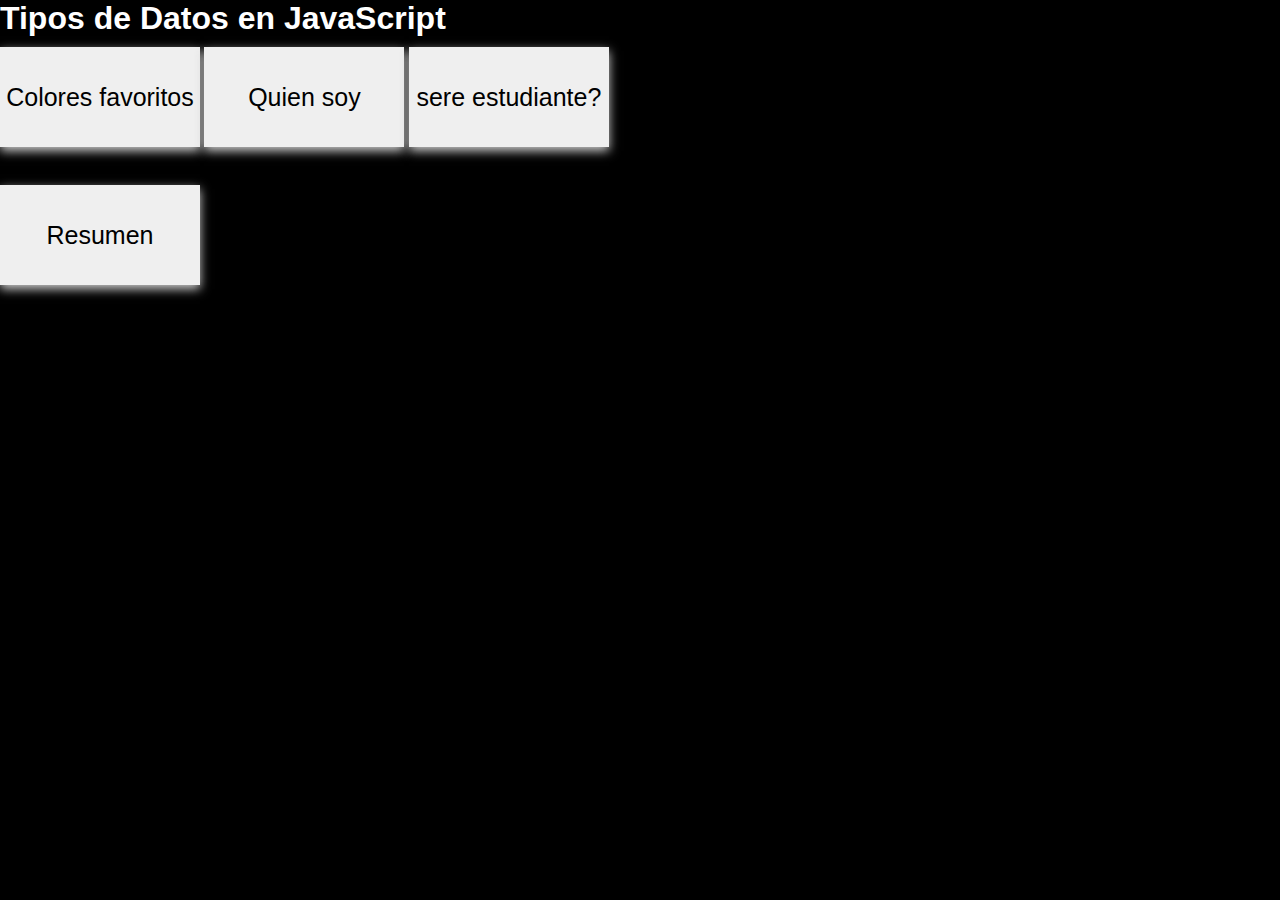
<file: 02_Tipos_de_datos/index.html>
<!DOCTYPE html>
<html lang="es">
<head>
    <meta charset="UTF-8">
    <meta name="viewport" content="width=device-width, initial-scale=1.0">
    <link rel="stylesheet" href="static/css/style.css">
    <title>Tipos de datos</title>
</head>
<body>
    <h1>Tipos de Datos en JavaScript</h1>
    <button class="boton" onclick="Colores()">Colores favoritos</button>
    <button class="boton" onclick="Identidad()">Quien soy</button>
    <button class="boton" onclick="Estudiante()">sere estudiante?</button>
    <br><br>
    <button class="boton" onclick="Resumen()">Resumen</button>

    <script src="static/js/script.js"></script>

</body>
</html>
</file>
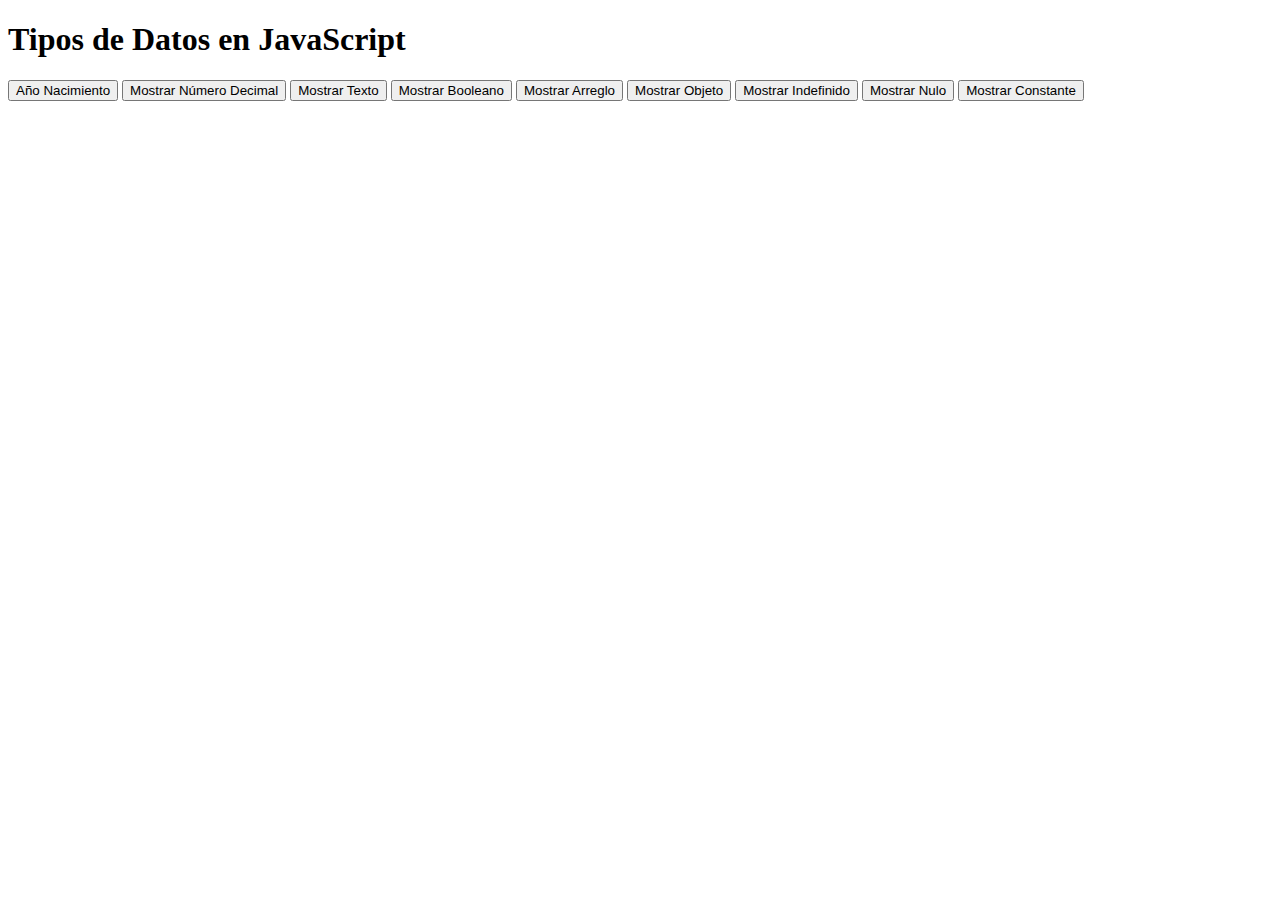
<file: 03_ejercicio_tipo_de_datos/index.html>
<!DOCTYPE html>
<html lang="es">

<head>
    <meta charset="UTF-8">
    <title>Tipos de Datos en JavaScript</title>
</head>

<body>

    <h1>Tipos de Datos en JavaScript</h1>

    <button onclick="mostraranioNacimiento()">Año Nacimiento</button>
    <button onclick="mostrarNumeroDecimal()">Mostrar Número Decimal</button>
    <button onclick="mostrarCadenaTexto()">Mostrar Texto</button>
    <button onclick="mostrarBooleano()">Mostrar Booleano</button>
    <button onclick="mostrarArreglo()">Mostrar Arreglo</button>
    <button onclick="mostrarObjeto()">Mostrar Objeto</button>
    <button onclick="mostrarIndefinido()">Mostrar Indefinido</button>
    <button onclick="mostrarNulo()">Mostrar Nulo</button>
    <button onclick="mostrarConstante()">Mostrar Constante</button>

    <script src="static/js/script.js"></script>

</body>

</html>
</file>
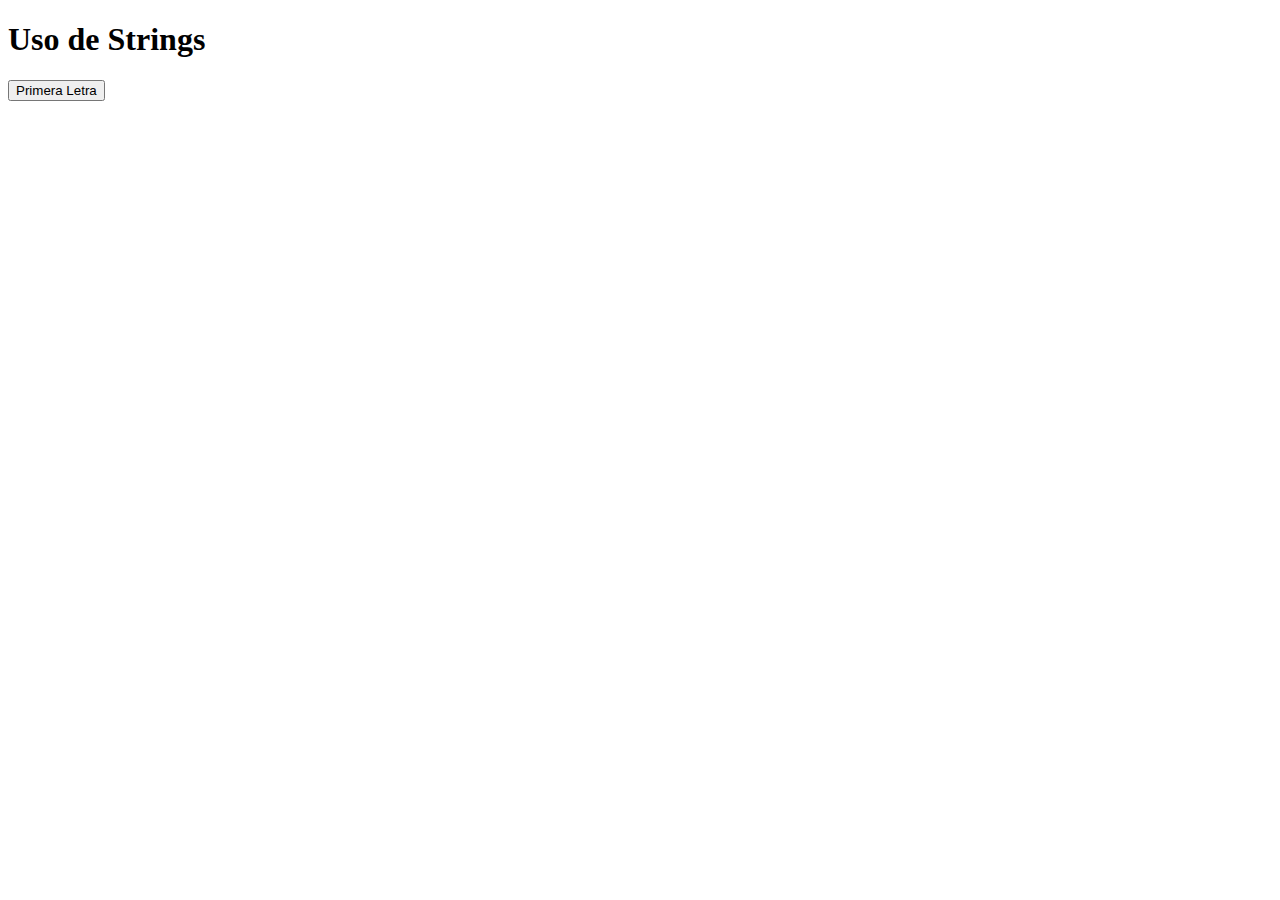
<file: 04_string/index.html>
<!DOCTYPE html>
<html lang="en">
<head>
    <meta charset="UTF-8">
    <meta name="viewport" content="width=device-width, initial-scale=1.0">
    <title>Document</title>
</head>
<body>
    
    <div>
      <h1>Uso de Strings</h1>
      <button onclick="usarString()">Primera Letra</button>   
    </div>
<script src="static/js/script.js"></script>
</body>
</html>
</file>
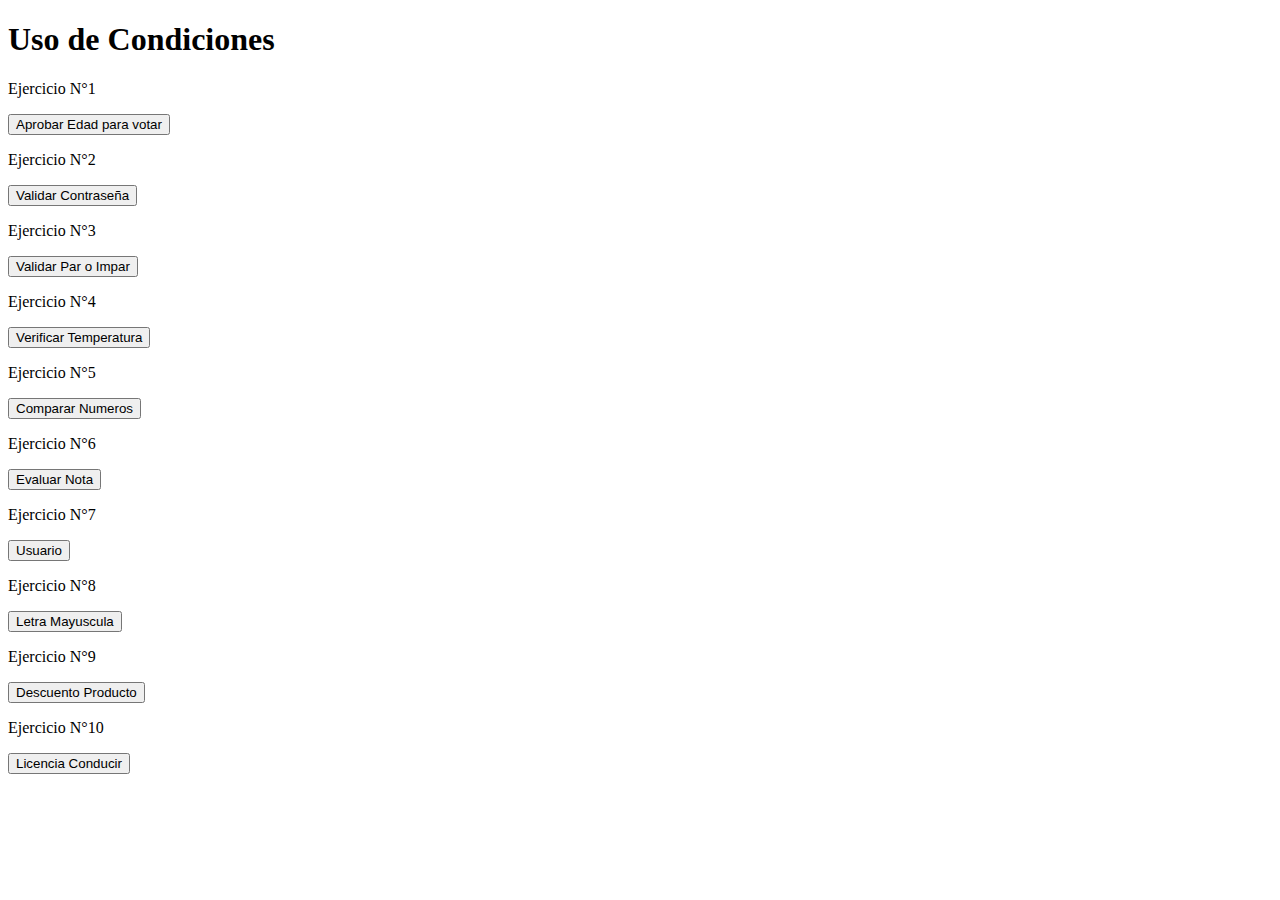
<file: 05_condiciones_if-else/index.html>
<!DOCTYPE html>
<html lang="es">

<head>
    <meta charset="UTF-8">
    <meta name="viewport" content="width=device-width, initial-scale=1.0">
    <title>Condiciones</title>
</head>

<body>
    <main>
        <h1>Uso de Condiciones</h1 sty>
        <p>Ejercicio N°1</p>
        <button onclick="edadVotar()">Aprobar Edad para votar</button>
        <p>Ejercicio N°2</p>
        <button onclick="validarPassword()">Validar Contraseña</button>
        <p>Ejercicio N°3</p>
        <button onclick="verificarParImpar()">Validar Par o Impar</button>
        <p>Ejercicio N°4</p>
        <button onclick="verificarTemperatura()">Verificar Temperatura</button>
        <p>Ejercicio N°5</p>
        <button onclick="compararNumeros()">Comparar Numeros</button>
        <p>Ejercicio N°6</p>
        <button onclick="evaluarNota()">Evaluar Nota</button>
        <p>Ejercicio N°7</p>
        <button onclick="verificarUsuario()">Usuario</button>
        <p>Ejercicio N°8</p>
        <button onclick="verficarLetraMayuscula()">Letra Mayuscula</button>
        <p>Ejercicio N°9</p>
        <button onclick="descuentoProducto()">Descuento Producto</button>
        <p>Ejercicio N°10</p>
        <button onclick="puedeConducir()">Licencia Conducir</button>
        <script src="static/js/script.js"></script>
    </main>



</body>

</html>
</file>
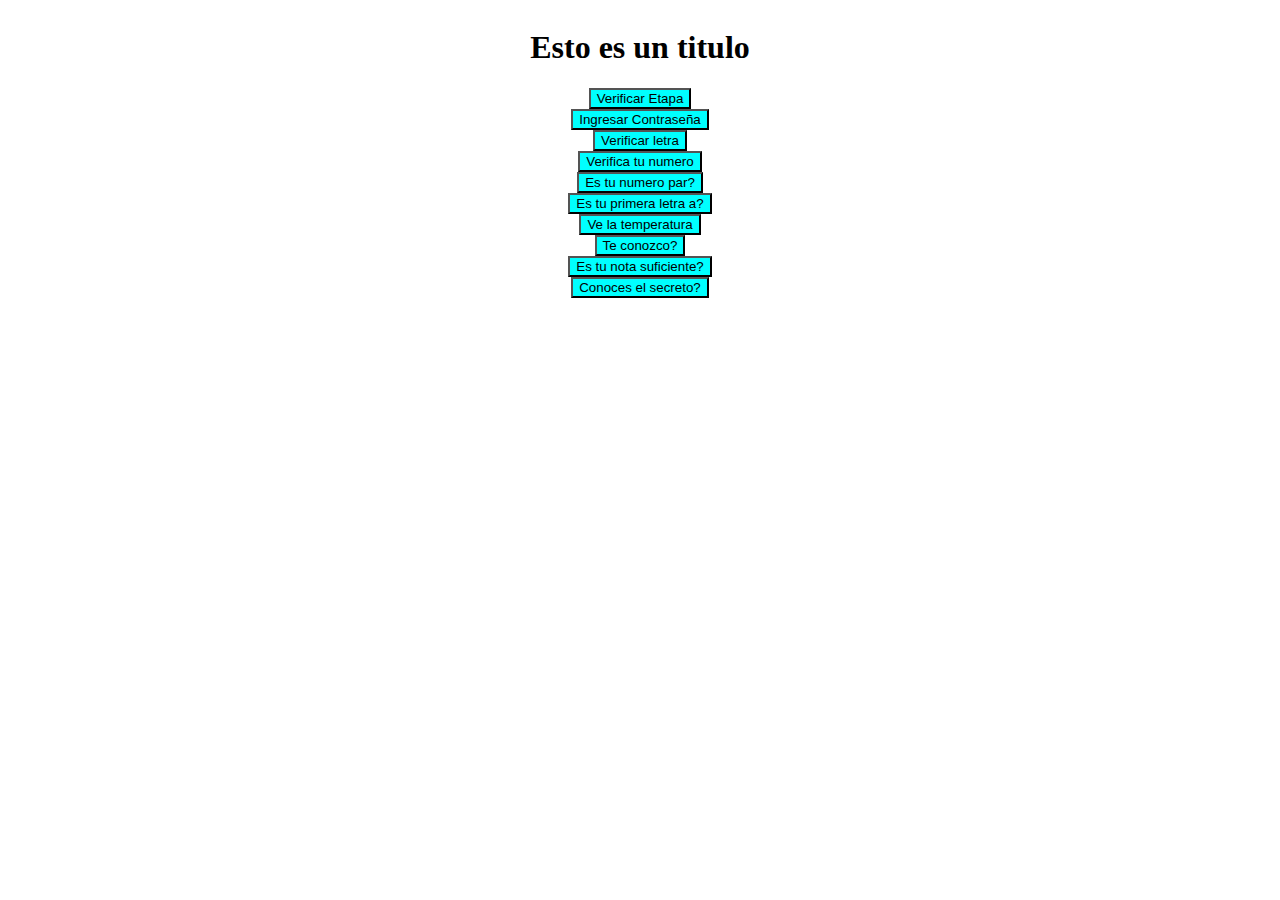
<file: 06_ejercicios_repaso_JS/index.html>
<!DOCTYPE html>
<html lang="es">

<head>
    <meta charset="UTF-8">
    <meta name="viewport" content="width=device-width, initial-scale=1.0">
    <title>Practica JS</title>
    <link rel="stylesheet" href="static/css/style.css">
</head>

<body>
    <header>
        <h1>Esto es un titulo</h1>
    </header>

    <main class="container">
        <button onclick="verificarEtapa()">Verificar Etapa</button>
        <button onclick="contraValida()">Ingresar Contraseña</button>
        <button onclick="verificarLetra()">Verificar letra</button>
        <button onclick="numeroMayorQue()">Verifica tu numero</button>
        <button onclick="parImpar()">Es tu numero par?</button>
        <button onclick="primLetra()">Es tu primera letra a?</button>
        <button onclick="tempAmbiente()"> Ve la temperatura</button>
        <button onclick="nombreConocido()">Te conozco?</button>
        <button onclick="notaValida()">Es tu nota suficiente?</button>
        <button onclick="palabraClave()">Conoces el secreto?</button>
    </main>

    <footer></footer>

    <script src="static/js/script.js"></script>
</body>

</html>
</file>
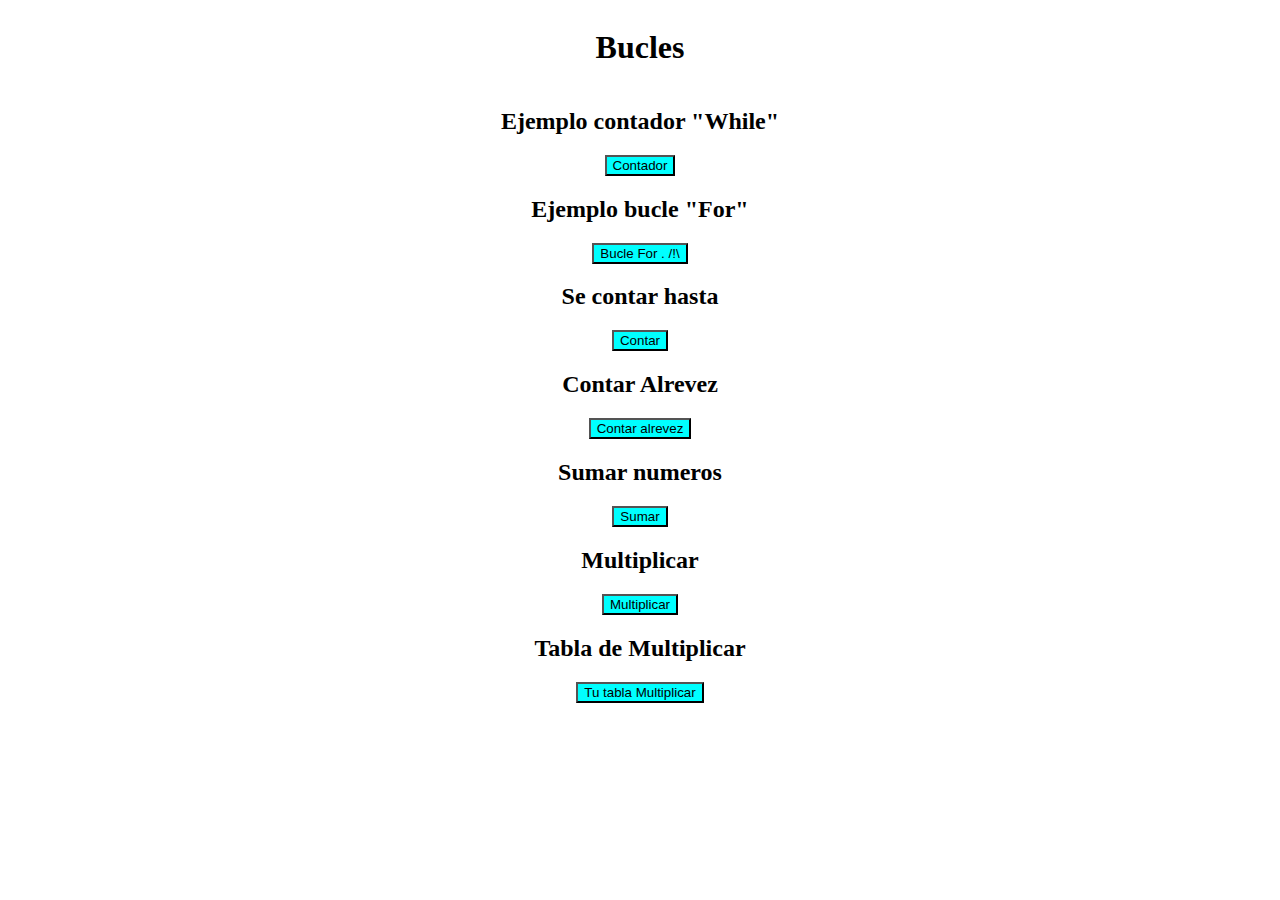
<file: 07_bucles_while_for/index.html>
<!DOCTYPE html>
<html lang="es">

<head>
    <meta charset="UTF-8">
    <meta name="viewport" content="width=device-width, initial-scale=1.0">
    <title>Practica JS</title>
    <link rel="stylesheet" href="static/css/style.css">
</head>

<body>
    <header>
        <h1>Bucles </h1>
    </header>

    <main class="container">
        <h2>Ejemplo contador "While"</h2>
        <button onclick="counter()">Contador</button>
        <h2>Ejemplo bucle "For"</h2>
        <button onclick="bucleFor()">Bucle For . /!\</button>
        <h2>Se contar hasta</h2>
        <button onclick="unoaN()">Contar</button>
        <h2>Contar Alrevez</h2>
        <button onclick="Nauno()">Contar alrevez</button>
        <h2>Sumar numeros</h2>
        <button onclick="sumarNumeros()">Sumar</button>
        <h2>Multiplicar</h2>
        <button onclick="multiplosDeDos()">Multiplicar</button>
        <h2>Tabla de Multiplicar</h2>
        <button onclick="tablaMultiplicar()">Tu tabla Multiplicar</button>

    </main>

    <footer></footer>

    <script src="static/js/script.js"></script>
</body>

</html>
</file>
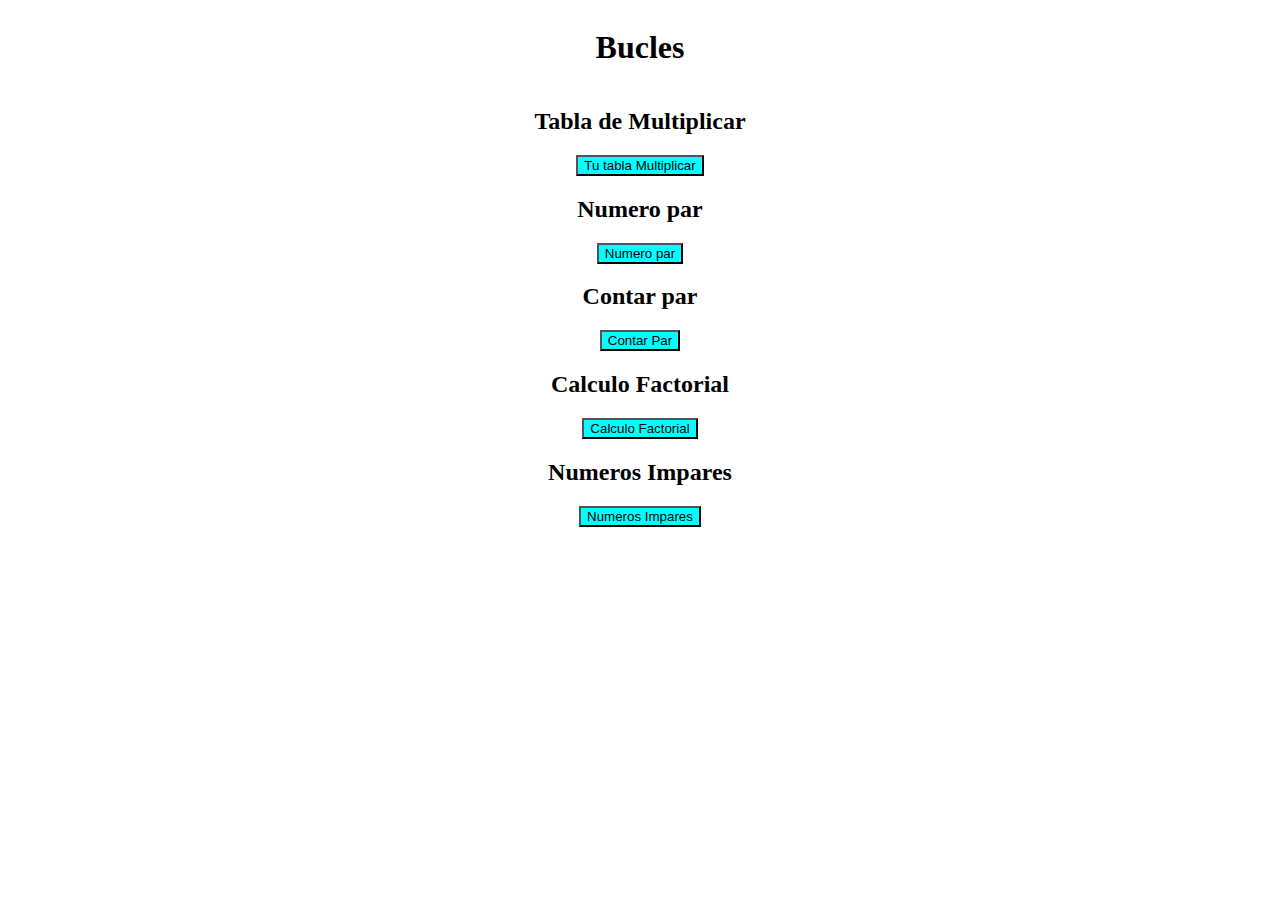
<file: 08_bucle_for/index.html>
<!DOCTYPE html>
<html lang="es">

<head>
    <meta charset="UTF-8">
    <meta name="viewport" content="width=device-width, initial-scale=1.0">
    <title>Practica JS</title>
    <link rel="stylesheet" href="static/css/style.css">
</head>

<body>
    <header>
        <h1>Bucles </h1>
    </header>

    <main class="container">
        <h2>Tabla de Multiplicar</h2>
        <button onclick="tablaMultiplicar()">Tu tabla Multiplicar</button>
        <h2>Numero par</h2>
        <button onclick=" nyumeroPar()">Numero par</button>
        <h2>Contar par</h2>
        <button onclick=" contarPar()">Contar Par</button>
        <h2>Calculo Factorial</h2>
        <button onclick="calculoFactorial()">Calculo Factorial</button>
        <h2> Numeros Impares</h2>
        <button onclick="numerosImpares()">Numeros Impares</button>




    </main>

    <footer></footer>

    <script src="static/js/script.js"></script>
</body>

</html>
</file>
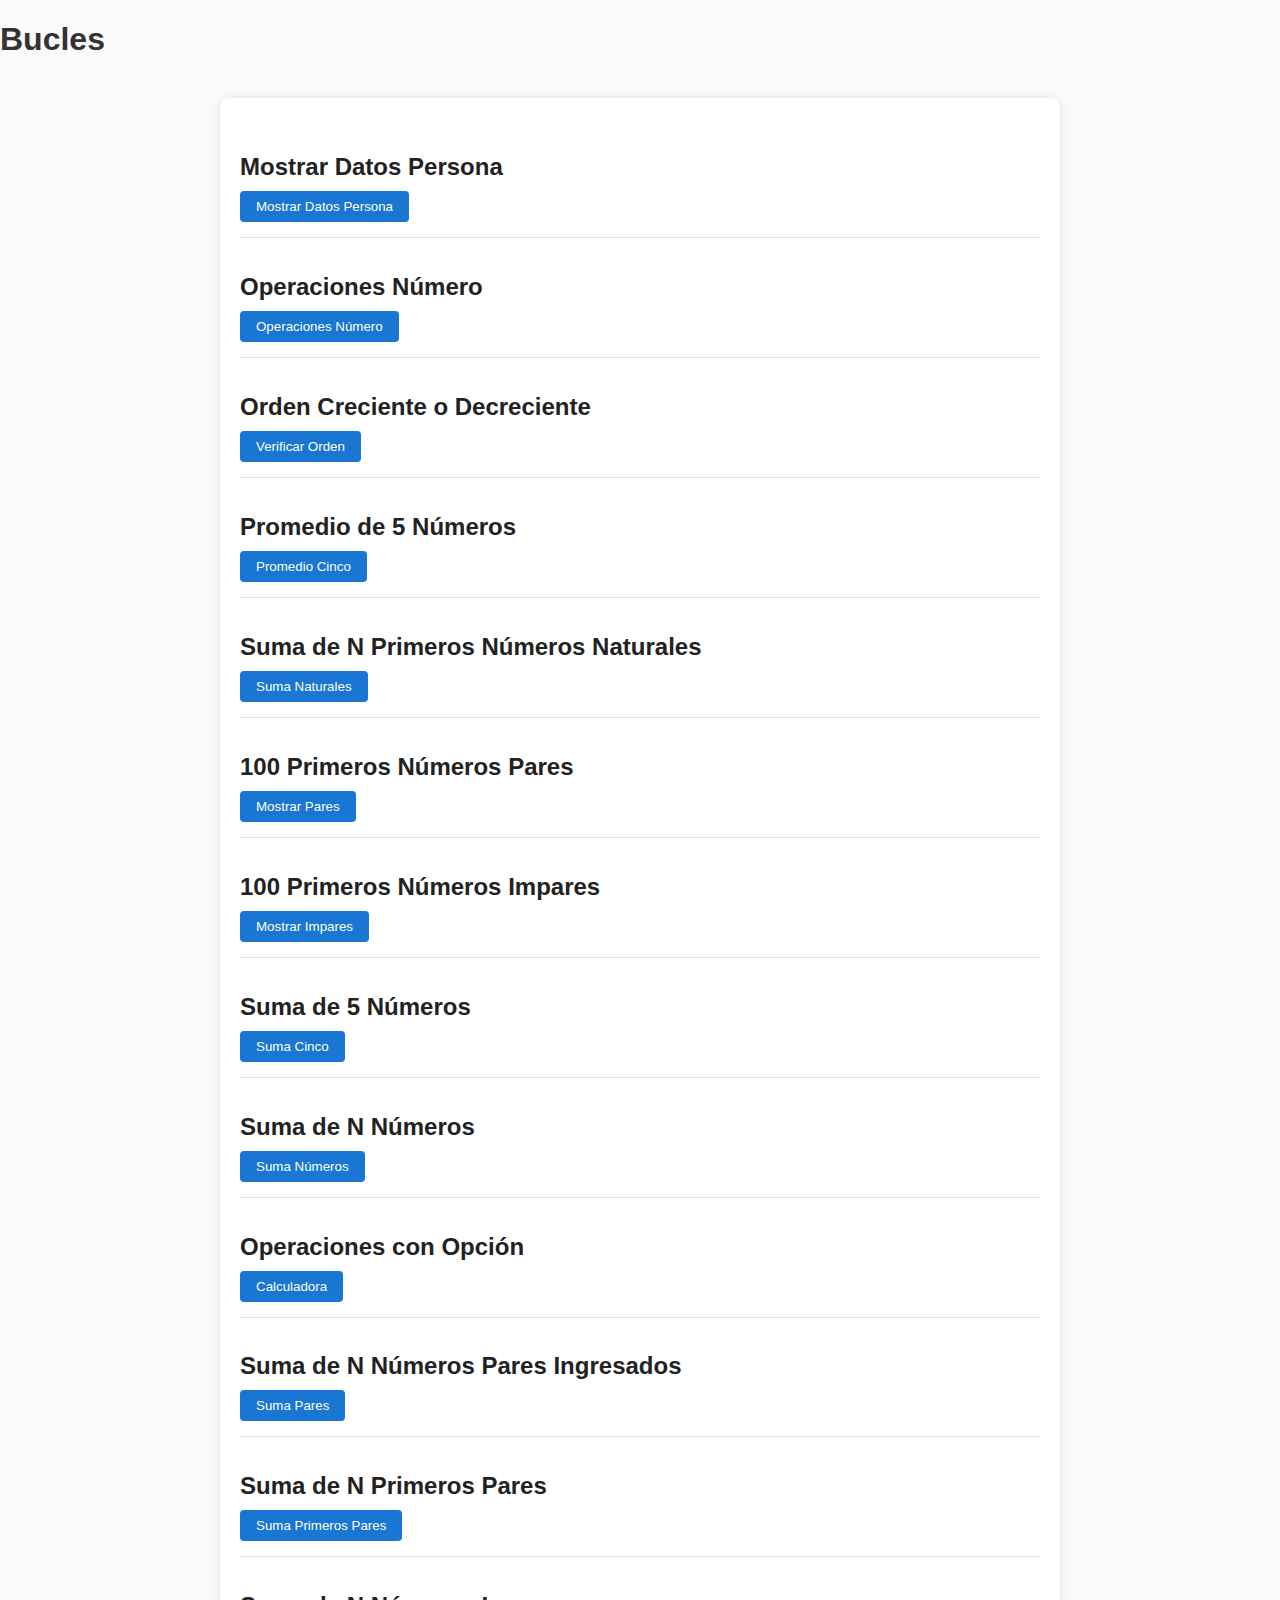
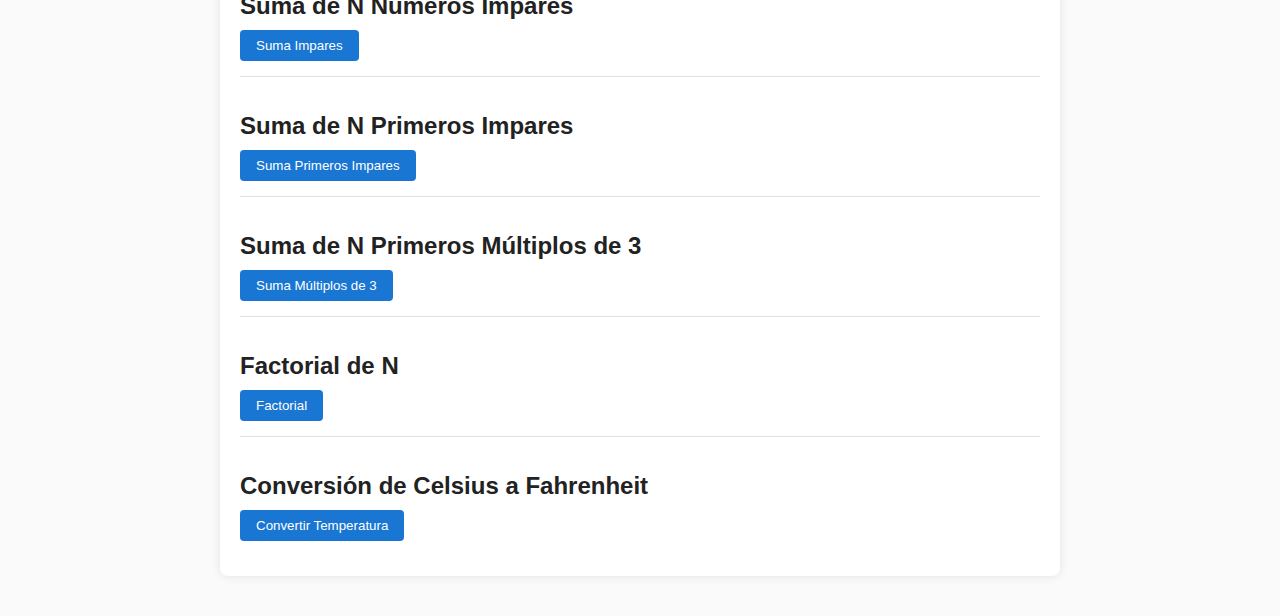
<file: EJERCICIOS_DE_ALGORITMOS/index.html>
<!DOCTYPE html>
<html lang="es">

<head>
    <meta charset="UTF-8">
    <meta name="viewport" content="width=device-width, initial-scale=1.0">
    <title>Ejercicios JS</title>
    <link rel="stylesheet" href="static/css/style.css">
</head>

<body>
    <header>
        <h1>Bucles </h1>
    </header>

    <main class="container">

        <div>
            <h2>Mostrar Datos Persona</h2>
            <button onclick="mostrarDatosPersona()">Mostrar Datos Persona</button>
        </div>

        <div>
            <h2>Operaciones Número</h2>
            <button onclick="operacionesNumero()">Operaciones Número</button>
        </div>

        <div>
            <h2>Orden Creciente o Decreciente</h2>
            <button onclick="verificarOrden()">Verificar Orden</button>
        </div>

        <div>
            <h2>Promedio de 5 Números</h2>
            <button onclick="promedioCinco()">Promedio Cinco</button>
        </div>

        <div>
            <h2>Suma de N Primeros Números Naturales</h2>
            <button onclick="sumaNaturales()">Suma Naturales</button>
        </div>

        <div>
            <h2>100 Primeros Números Pares</h2>
            <button onclick="numerosPares()">Mostrar Pares</button>
        </div>

        <div>
            <h2>100 Primeros Números Impares</h2>
            <button onclick="numerosImpares()">Mostrar Impares</button>
        </div>

        <div>
            <h2>Suma de 5 Números</h2>
            <button onclick="sumaCinco()">Suma Cinco</button>
        </div>

        <div>
            <h2>Suma de N Números</h2>
            <button onclick="sumaN()">Suma Números</button>
        </div>

        <div>
            <h2>Operaciones con Opción</h2>
            <button onclick="calculadora()">Calculadora</button>
        </div>

        <div>
            <h2>Suma de N Números Pares Ingresados</h2>
            <button onclick="sumaPares()">Suma Pares</button>
        </div>

        <div>
            <h2>Suma de N Primeros Pares</h2>
            <button onclick="sumaPrimerosPares()">Suma Primeros Pares</button>
        </div>

        <div>
            <h2>Suma de N Números Impares</h2>
            <button onclick="sumaImpares()">Suma Impares</button>
        </div>

        <div>
            <h2>Suma de N Primeros Impares</h2>
            <button onclick="sumaPrimerosImpares()">Suma Primeros Impares</button>
        </div>

        <div>
            <h2>Suma de N Primeros Múltiplos de 3</h2>
            <button onclick="sumaMultiplosTres()">Suma Múltiplos de 3</button>
        </div>

        <div>
            <h2>Factorial de N</h2>
            <button onclick="factorialN()">Factorial</button>
        </div>

        <div>
            <h2>Conversión de Celsius a Fahrenheit</h2>
            <button onclick="convertirCelsiusFahrenheit()">Convertir Temperatura</button>
        </div>

    </main>


    <footer></footer>

    <script src="static/js/script.js"></script>
</body>

</html>
</file>
<file: 02_Tipos_de_datos/static/css/style.css>
*{
    margin:0 auto;
    padding: 0;
    box-sizing: border-box;
}
body{
    background-color: black;
    font-family: Helvetica;
}
h1{
    color: white;
}
button{
    width: 200px;
    height: 100px;
    cursor: pointer;
    box-shadow: 0 4px 10px #cfcfcf;
    color: black;
    font-size: 25px;
    border: none;
    margin-bottom: 10px;
    margin-top: 10px;
}
</file>
<file: 06_ejercicios_repaso_JS/static/css/style.css>
header{
    display: flex;
    justify-content: center;
}

main{
    display: flex;
    flex-direction: column; 
    align-items: center;
}


main button{
    background-color: aqua;
    max-width: 200px;
}
</file>
<file: 07_bucles_while_for/static/css/style.css>
header{
    display: flex;
    justify-content: center;
}

main{
    display: flex;
    flex-direction: column; 
    align-items: center;
}


main button{
    background-color: aqua;
    max-width: 200px;
}
</file>
<file: 08_bucle_for/static/css/style.css>
header{
    display: flex;
    justify-content: center;
}

main{
    display: flex;
    flex-direction: column; 
    align-items: center;
}


main button{
    background-color: aqua;
    max-width: 200px;
}
</file>
<file: EJERCICIOS_DE_ALGORITMOS/static/css/style.css>
body {
    font-family: Arial, sans-serif;
    background-color: #fafafa;
    color: #333;
    margin: 0;
    padding: 0;
}

main.container {
    max-width: 800px;
    margin: 40px auto;
    padding: 20px;
    background-color: #fff;
    border-radius: 8px;
    box-shadow: 0 0 10px rgba(0, 0, 0, 0.1);
}

main h2 {
    margin-bottom: 10px;
    color: #222;
}

div {
    border-bottom: 1px solid #e0e0e0;
    padding: 15px 0;
}

div:last-child {
    border-bottom: none;
}

button {
    background-color: #1976d2;
    color: white;
    border: none;
    border-radius: 4px;
    padding: 8px 16px;
    cursor: pointer;
    transition: background-color 0.2s;
}

button:hover {
    background-color: #125a9c;
}
</file>
